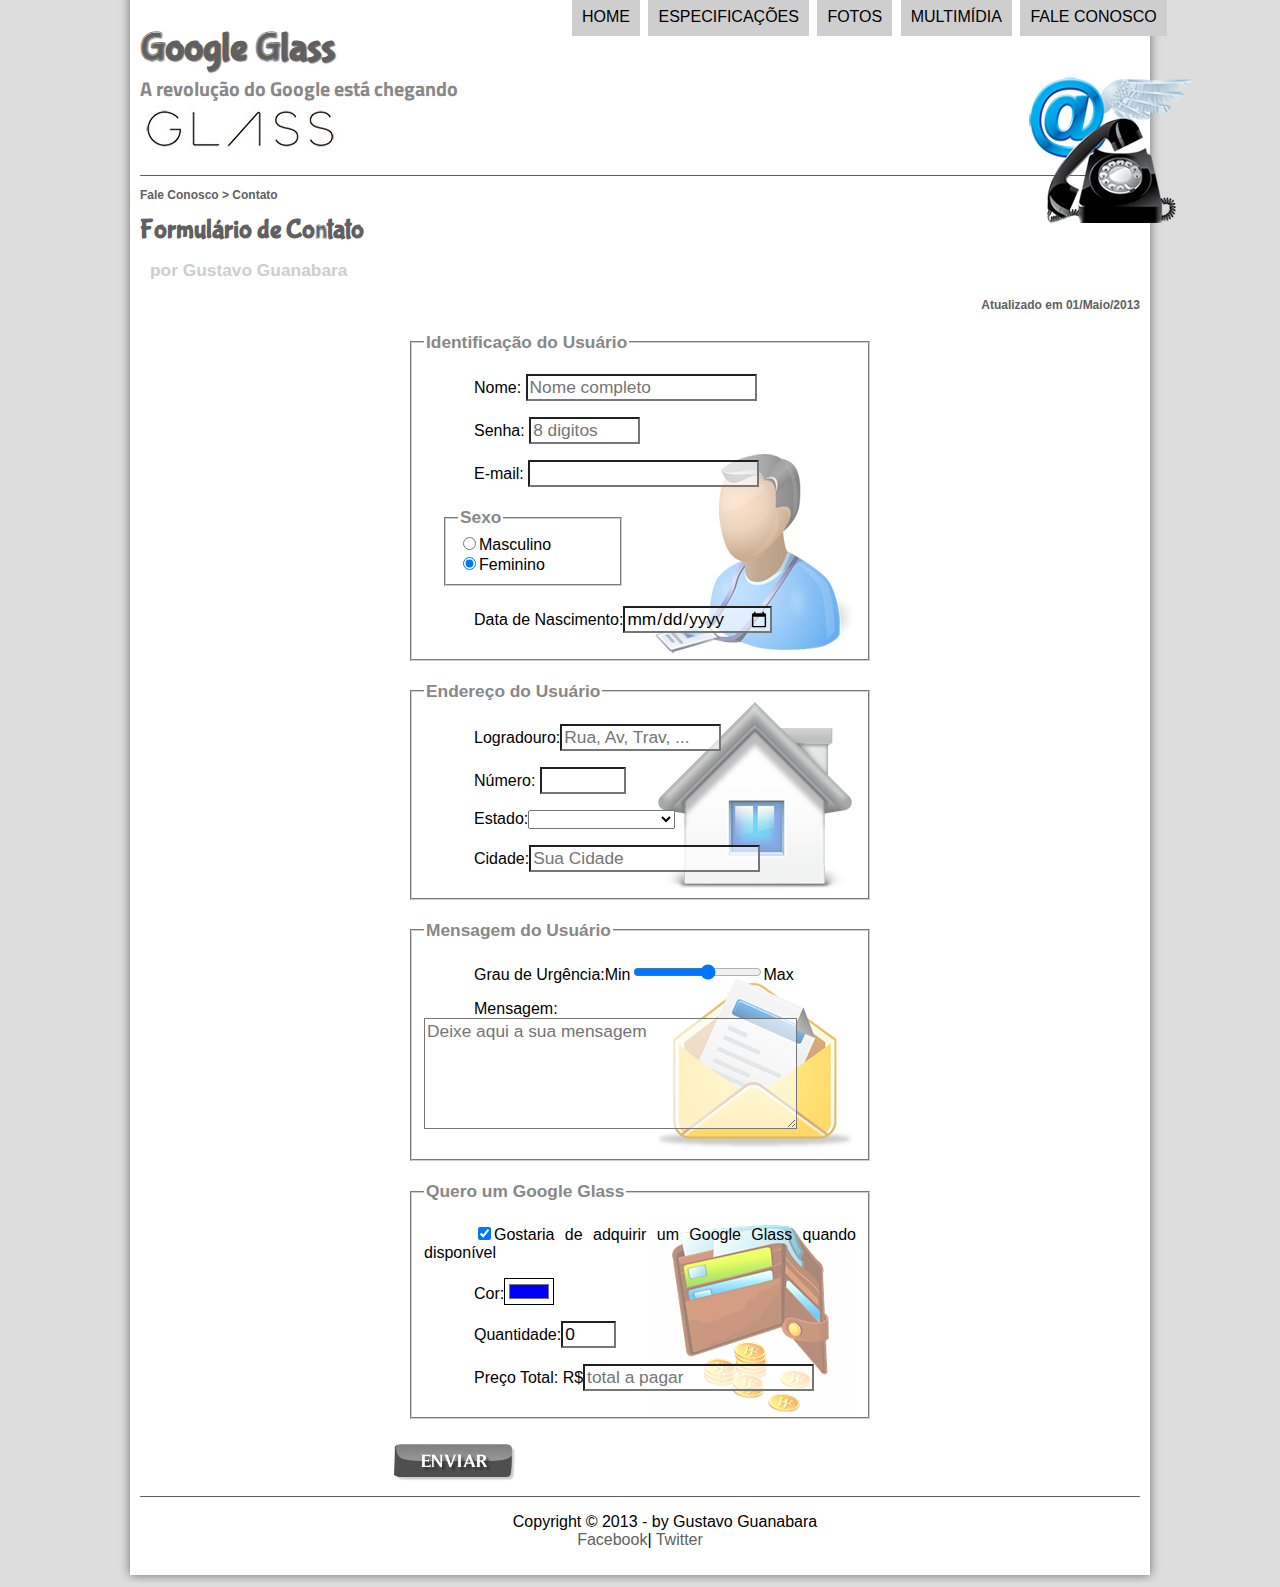
<file: fale-conosco.html>
<!DOCTYPE html>
<html lang="pt-br">
<head>
    <meta charset="UTF-8">
    <meta name="viewport" content="width=device-width, initial-scale=1.0">
    <link rel="stylesheet" href="_css/estilo.css" type="text/css">
    <link rel="stylesheet" href="_css/form.css" type="text/css">
    <title>Fale conosco</title>
    <script src="_javascript/funcoes.js"></script>
    <script>
        function calc_total(){
            var qtd = parseInt(document.getElementById('cQtd').value);
            tot = qtd * 1500;
            document.getElementById('cTot').value = tot;
        }
    </script>
</head>
<body>
<div id="interface">
<header id="cabecalho">
        <hgroup><!-- para titulos semelhantes -->
            <h1>Google Glass</h1>
            <h2>A revolução do Google está chegando</h2>
        </hgroup>
    <img id="icone" src="_imagens/contato.png">

<nav id="menu">
    <h1>Menu Principal</h1>
        <ul>
            <li onmouseover="mudaFoto('_imagens/Home.png')" onmouseout="mudaFoto('_imagens/contato.png')"><a href="index.html" >Home</a></li>
            <li onmouseover="mudaFoto('_imagens/especificacoes.png')"  onmouseout="mudaFoto('_imagens/contato.png')"><a href="specs.html">Especificações</a></li>
            <li onmouseover="mudaFoto('_imagens/fotos.png')"  onmouseout="mudaFoto('_imagens/contato.png')"><a href="fotos.html">Fotos</a></li>
            <li onmouseover="mudaFoto('_imagens/multimidia.png')"  onmouseout="mudaFoto('_imagens/contato.png')"><a href="multimidia.html">Multimídia</a></li>
            <li onmouseover="mudaFoto('_imagens/contato.png')"  onmouseout="mudaFoto('_imagens/contato.png')"><a href="fale-conosco.html">Fale  conosco</a></li>
        </ul>
</nav>
</header>
<section id="corpo-full">
    <article id="noticia-principal">
    <header id="cabecalho-artigo">
        <hgroup>
            <h3>Fale Conosco > Contato</h3>
            <h1>Formulário de Contato</h1>
            <h2>por Gustavo Guanabara</h2>
            <h3 class="direita">Atualizado em 01/Maio/2013</h3>
        </hgroup>
    </header>

<form method="POST" id="fcontato" action="mailto:thainaracaracol@gmail.com" oninput="calc_total();">
    <fieldset id="usuario">
        <legend>Identificação do Usuário</legend> 
        <p> <label for="cNome">Nome: <input type="text" name="tNome" id="cNome" size="20" maxlength="30" placeholder="Nome completo"></label></p>
        <p><label for="cSenha">Senha: <input type="password" name="tSenha" id="cSenha" size="8" maxlength="8" placeholder="8 digitos"></label></p>
        <p><label for="cEmail">E-mail: <input type="email" name="tEmail" id="cEmail" size="20" maxlength="40"></label></p>
            <fieldset id="sexo">
                <legend>Sexo</legend> 
                <input type="radio" name="tSexo" id="cMasc"><label for="cMasc">Masculino</label> <br>
                <input type="radio" name="tSexo" id="cFem" checked><label for="cFem">Feminino</label>
            </fieldset> 
        <p><label for="cNasc">Data de Nascimento:<input type="date" name="tNasc" id="cNasc"></label></p> 
    </fieldset> 

    <fieldset id="endereco">
        <legend>Endereço do Usuário</legend>
        <p><label for="cRua">Logradouro:<input type="text" name="tRua" id="cRua" size="13" maxlength="80" placeholder="Rua, Av, Trav, ..." ></label></p>
        <p><label for="cNum">Número: <input type="number" name="tNum" id="cNum" min="0" max="9999" ></label></p>
        <p><label for="cEst">Estado:</label><select name="tEst" id="cEst">
            <option value=""></option>
            <optgroup label="Região Sudeste">
                <option value="RJ">Rio de Janeiro</option>
                <option value="SP">São Paulo</option>
                <option value="MG">Minas Gerais</option>
            </optgroup>
            <optgroup label="Região Sul">
                <option value="PR">Paraná</option>
                <option value="SC">Santa Catarina</option>
                <option value="RS">Rio Grande do Sul</option>
            </optgroup> 
        </select></p>
        <p><label for="cCid">Cidade:<input type="text" name="tCid" id="cCid" size="20" maxlength="40" placeholder="Sua Cidade" list="cidades"></label></p>
        <datalist id="cidades">
            <option value="Rio de Janeiro"></option>
            <option value="Nova Iguaçu"></option>
            <option value="Niterói"></option>
            <option value="Belford Roxo"></option>
            <option value="São José dos Campos"></option>
            <option value="Aparecida"></option>
        </datalist>
    </fieldset>

    <fieldset id="mensagem">
        <legend>Mensagem do Usuário</legend>
            <p><label for="cUrg">Grau de Urgência:</label>Min<input type="range" name="tUrg" id="cUrg" min="0" max="10" step="2" >Max</p> 
            <p><label for="cMsg">Mensagem:</label> <textarea name="tMsg" id="cMsg" cols="35" rows="5" placeholder="Deixe aqui a sua mensagem"></textarea></p> 
    </fieldset>

    <fieldset id="pedido">
        <legend>Quero um Google Glass</legend>
            <p><input type="checkbox" name="tPed" id="cPed" checked><label for="cPed">Gostaria de adquirir um Google Glass quando disponível</label></p> 
            <p><label for="cCor">Cor:<input type="color" name="tCor" id="cCor" value="#0000FF"></label></p> 
            <p><label for="cQtd">Quantidade:<input type="number" name="tQtd" id="cQtd" min="0" max="5" value="0"></label></p> 
            <p><label for="cTot">Preço Total: R$<input type="text" name="tTot" id="cTot" placeholder="total a pagar" readonly></label></p> 
    </fieldset>

    <input type="image" src="_imagens/botao-enviar.png" name="tEnviar">

</form>
</article>
</section>
<footer id="rodape">
    <p>Copyright &copy; 2013 - by Gustavo Guanabara<br>
    <a href="https://www.facebook.com/cursosemvideo" target="_blank">Facebook</a>| 
    <a href="https://twitter.com/cursosemvideo" target="_blank">Twitter</a></p>
</footer>
</div>
</body>
</html>
</file>
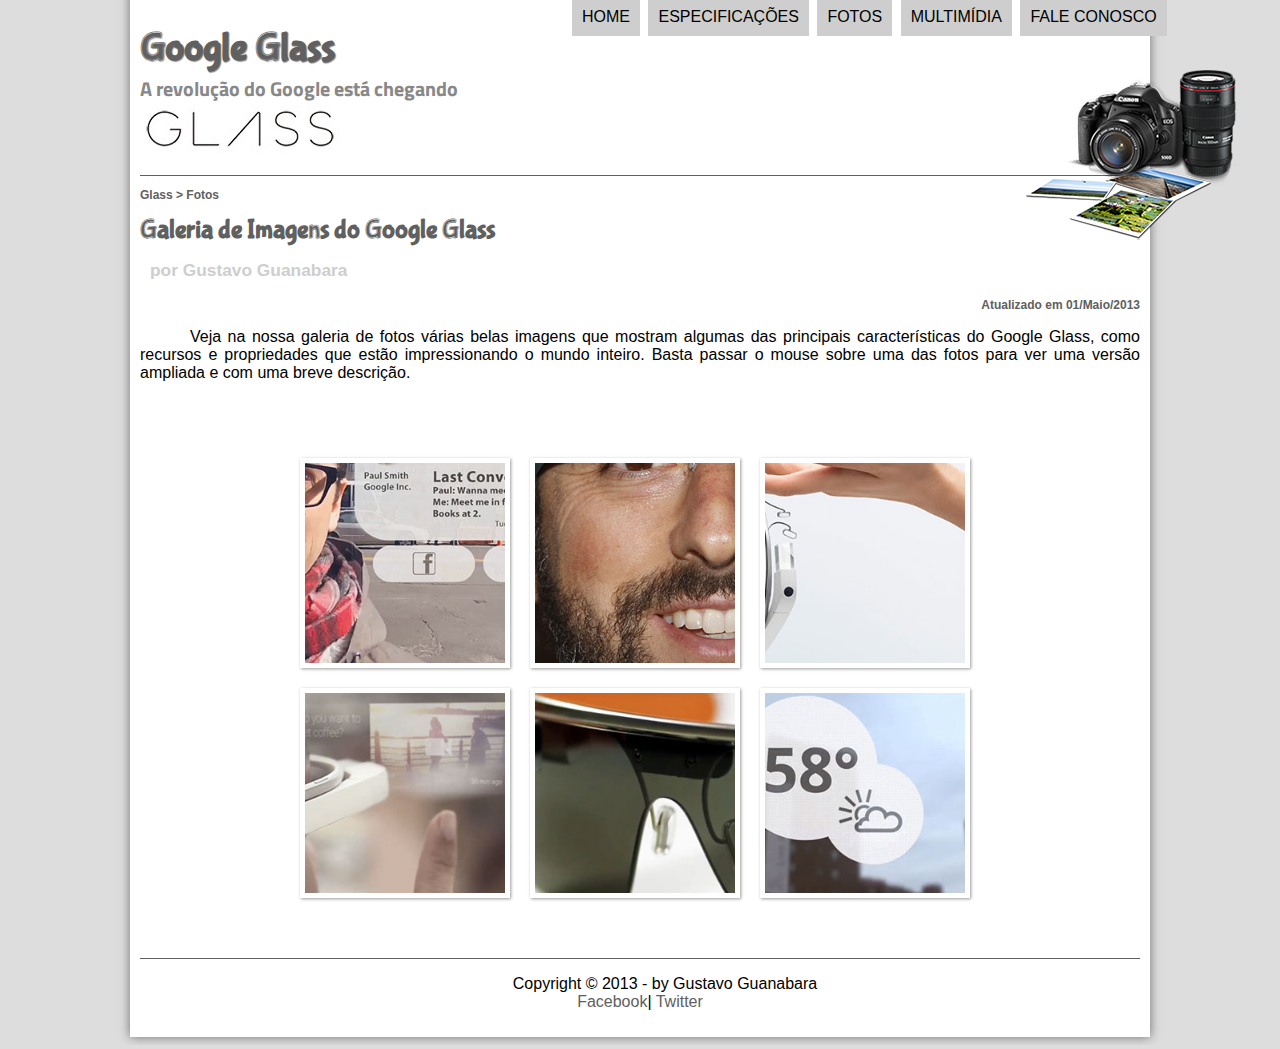
<file: fotos.html>
<!DOCTYPE html>
<html lang="pt-br">
<head>
    <meta charset="UTF-8">
    <meta name="viewport" content="width=device-width, initial-scale=1.0">
    <link rel="stylesheet" href="_css/estilo.css" type="text/css">
    <link rel="stylesheet" href="_css/fotos.css" type="text/css">
    <title>Tudo sobre Google Glass</title>
    <script src="_javascript/funcoes.js"></script>
</head>
<body>
<div id="interface">
<header id="cabecalho">
        <hgroup><!-- para titulos semelhantes -->
            <h1>Google Glass</h1>
            <h2>A revolução do Google está chegando</h2>
        </hgroup>
    <img id="icone" src="_imagens/fotos.png">

<nav id="menu">
    <h1>Menu Principal</h1>
        <ul>
            <li onmouseover="mudaFoto('_imagens/Home.png')" onmouseout="mudaFoto('_imagens/fotos.png')"><a href="index.html" >Home</a></li>
            <li onmouseover="mudaFoto('_imagens/especificacoes.png')"  onmouseout="mudaFoto('_imagens/fotos.png')"><a href="specs.html">Especificações</a></li>
            <li onmouseover="mudaFoto('_imagens/fotos.png')"  onmouseout="mudaFoto('_imagens/fotos.png')"><a href="fotos.html">Fotos</a></li>
            <li onmouseover="mudaFoto('_imagens/multimidia.png')"  onmouseout="mudaFoto('_imagens/fotos.png')"><a href="multimidia.html">Multimídia</a></li>
            <li onmouseover="mudaFoto('_imagens/contato.png')"  onmouseout="mudaFoto('_imagens/fotos.png')"><a href="fale-conosco.html">Fale  conosco</a></li>
        </ul>
</nav>
</header>

<article id="noticia-principal">
    <header id="cabecalho-artigo">
        <hgroup>
            <h3>Glass > Fotos</h3>
            <h1>Galeria de Imagens do Google Glass</h1>
            <h2>por Gustavo Guanabara</h2>
            <h3 class="direita">Atualizado em 01/Maio/2013</h3>
        </hgroup>
    </header>

    <p>Veja na nossa galeria de fotos várias belas imagens que mostram algumas das principais características do Google Glass, como recursos e propriedades que estão impressionando o mundo inteiro. Basta passar o mouse sobre uma das fotos para ver uma versão ampliada e com uma breve descrição.</p> 

<ul id="album-fotos">
    <li id="foto01"><span>Agenda e lembretes</span></li> 
    <li id="foto02"><span>Sergey Brin usando o Glass</span></li>
    <li id="foto03"><span>Leve e compacto</span></li>
    <li id="foto04"><span>Sensação de uma tela de 50"</span></li>
    <li id="foto05"><span>Vários tipos de lente</span></li>
    <li id="foto06"><span>Informações importantes</span></li>
</ul>
</article>
<footer id="rodape">
    <p>Copyright &copy; 2013 - by Gustavo Guanabara<br>
    <a href="https://www.facebook.com/cursosemvideo" target="_blank">Facebook</a>| 
    <a href="https://twitter.com/cursosemvideo" target="_blank">Twitter</a></p>
</footer>
</div>
</body>
</html>
</file>
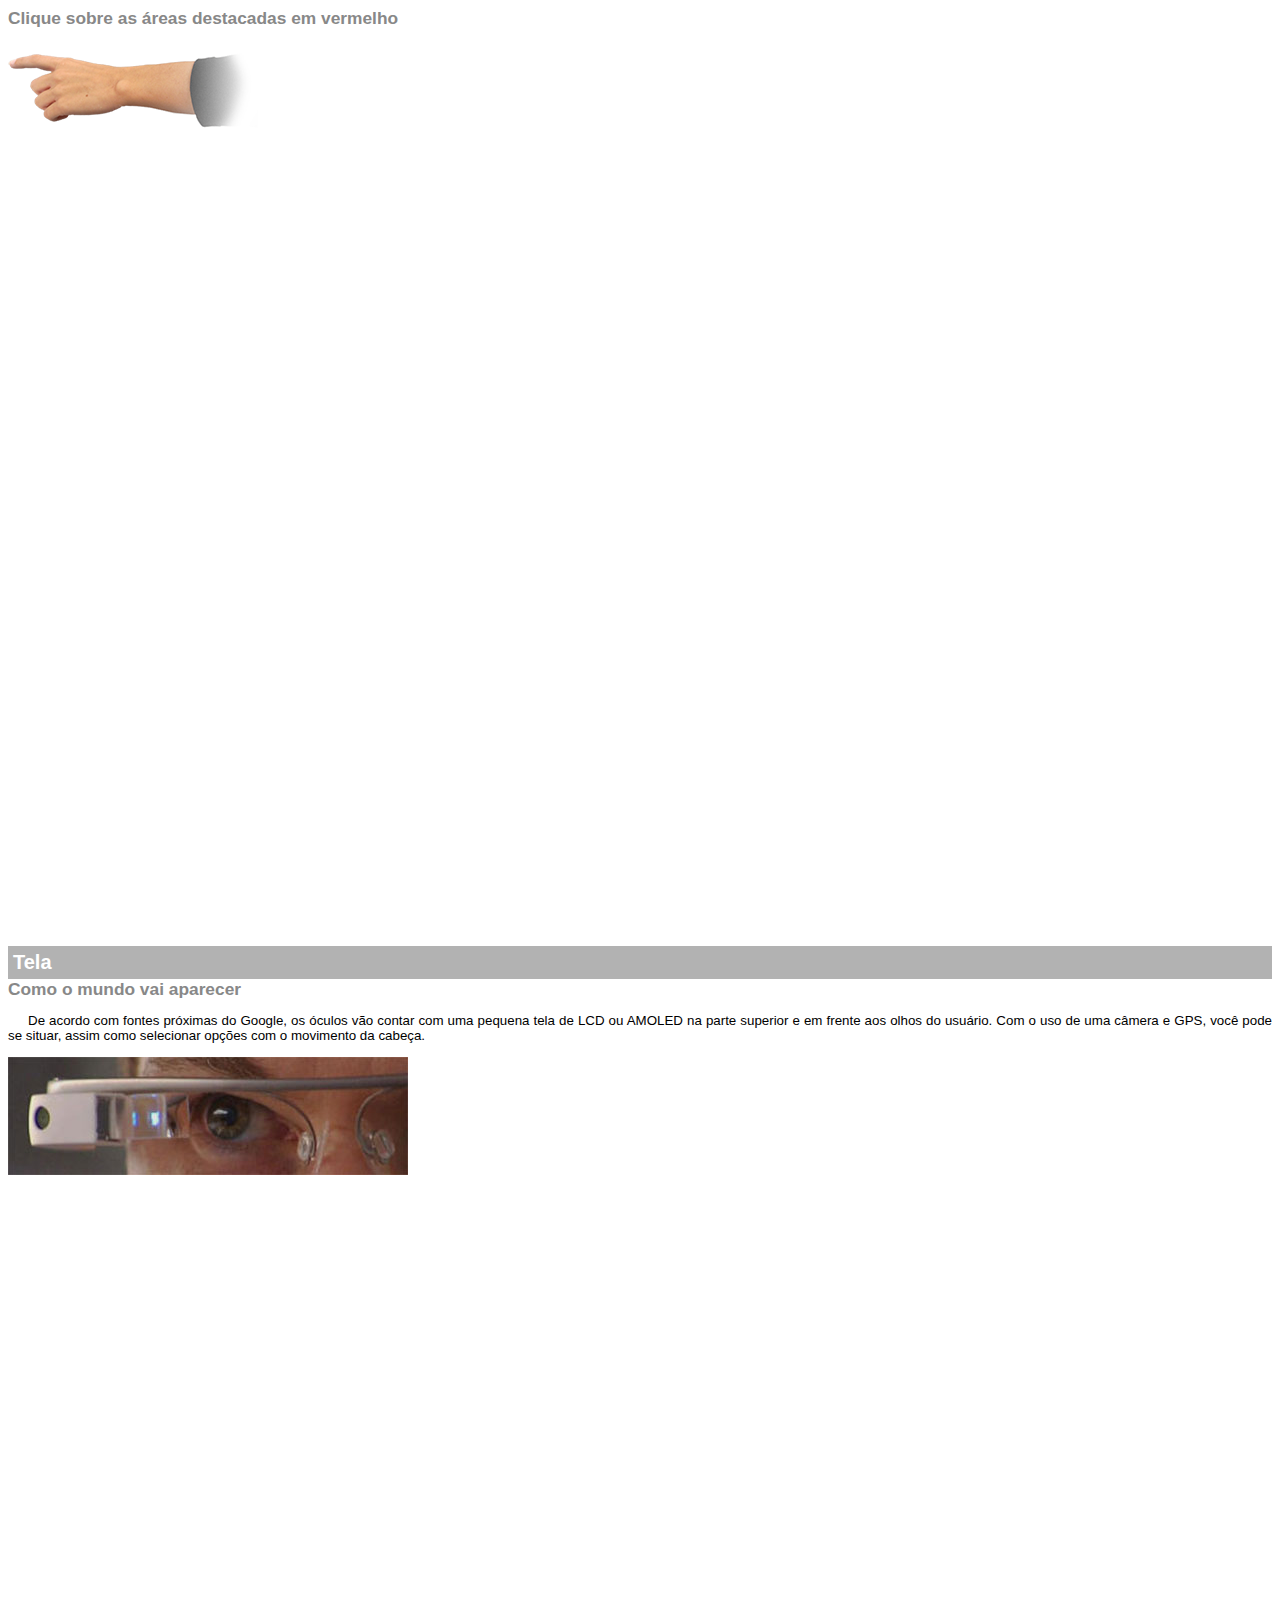
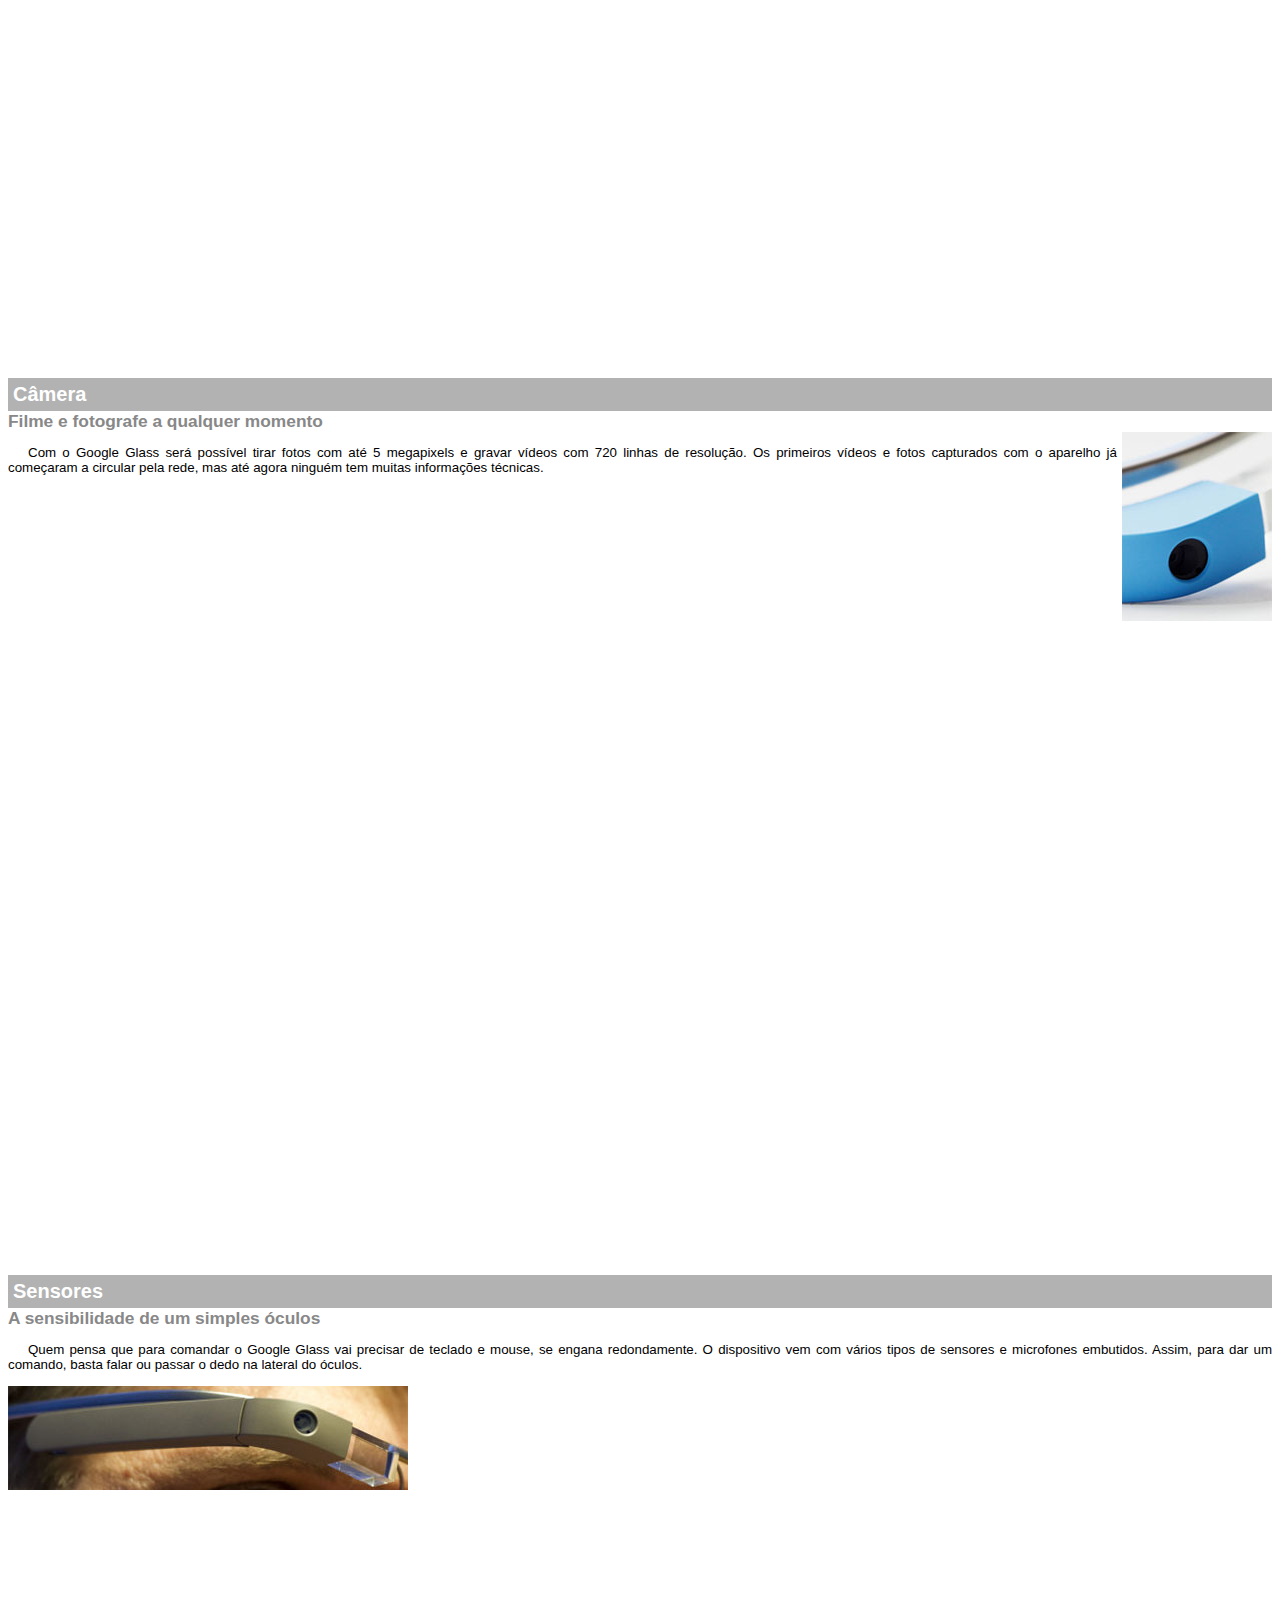
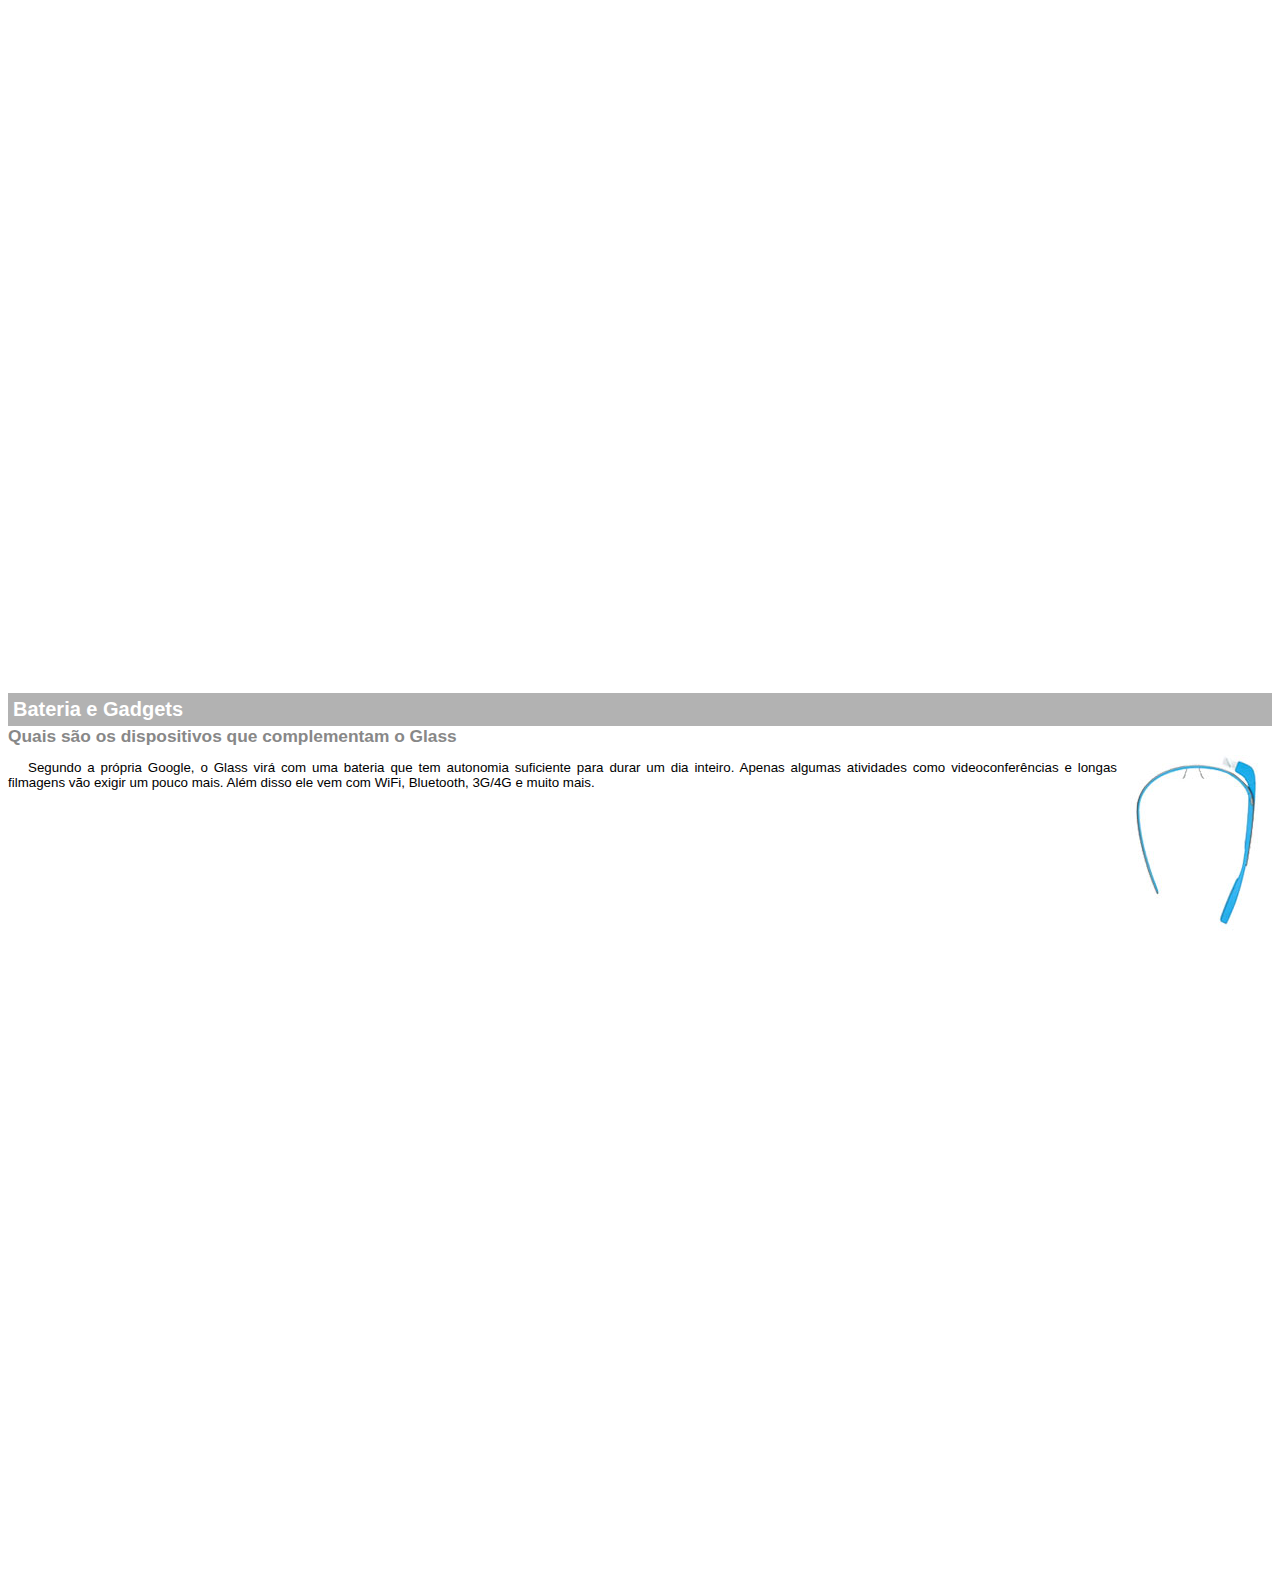
<file: google-glass.html>
<!DOCTYPE html>
<html lang="pt">
<head>
    <meta charset="UTF-8">
    <meta name="viewport" content="width=device-width, initial-scale=1.0">
    <title>Informações sobre o google glass</title>
    <style>
        body{
            font-family: arial;
            font-size: 10pt;
        }
        p{
            text-align: justify;
            text-indent: 20px;
        }
        article h1{
            font-size: 15pt;
            color: white;
            background-color: rgba(0, 0, 0, 0.3);
            padding: 5px;
            margin: 0px;
        }
        article h2{
            font-size: 13pt;
            color: #888888;
            margin: 0px;
        }
        article{
            margin-bottom: 800px;
        }
        img.img-dir{
            display: block;
            float: right;
            margin-left: 5px;
        }
    </style>
</head>
<body>

<article id="topo">
    <hader> 
        <h2> Clique sobre as áreas destacadas em vermelho </h2>
    </hader>
<img src="_imagens/mao.png" alt="Mão apontando para a esquerda">
</article> 

<article id="tela">
    <hader> 
        <h1>Tela</h1>
        <h2>Como o mundo vai aparecer</h2>
    </hader>
        <p>De acordo com fontes próximas do Google, os óculos vão contar com uma pequena tela de LCD ou AMOLED na parte superior e em frente aos olhos do usuário. Com o uso de uma câmera e GPS, você pode se situar, assim como selecionar opções com o movimento da cabeça.</p> 
<img src="_imagens/det-tela.jpg" alt="Tela do google glass">
</article>

<article id="camera">
    <hader>
        <h1>Câmera</h1>
        <h2>Filme e fotografe a qualquer momento</h2>
    </hader>
<img src="_imagens/det-camera.jpg" alt="Câmera do Google Glass" class="img-dir">
        <p>Com o Google Glass será possível tirar fotos com até 5 megapixels e gravar vídeos com 720 linhas de resolução. Os primeiros vídeos e fotos capturados com o aparelho já começaram a circular pela rede, mas até agora ninguém tem muitas informações técnicas.</p> 

</article>

<article id="sensores">
    <hader>
        <h1>Sensores</h1>
        <h2>A sensibilidade de um simples óculos</h2>
    </hader>
        <p>Quem pensa que para comandar o Google Glass vai precisar de teclado e mouse, se engana redondamente. O dispositivo vem com vários tipos de sensores e microfones embutidos. Assim, para dar um comando, basta falar ou passar o dedo na lateral do óculos.</p>
<img src="_imagens/det-touch.jpg" alt="Sensores do Google Glass">
</article>

<article id="gadgets">
    <hader>
        <h1>Bateria e Gadgets</h1>
        <h2>Quais são os dispositivos que complementam o Glass</h2>
    </hader>
<img src="_imagens/det-bateria.jpg" alt="Bateria do Google Glass" class="img-dir">
        <p>Segundo a própria Google, o Glass virá com uma bateria que tem autonomia suficiente para durar um dia inteiro. Apenas algumas atividades como videoconferências e longas filmagens vão exigir um pouco mais. Além disso ele vem com WiFi, Bluetooth, 3G/4G e muito mais.</p>
</article>

</body>
</html>
</file>
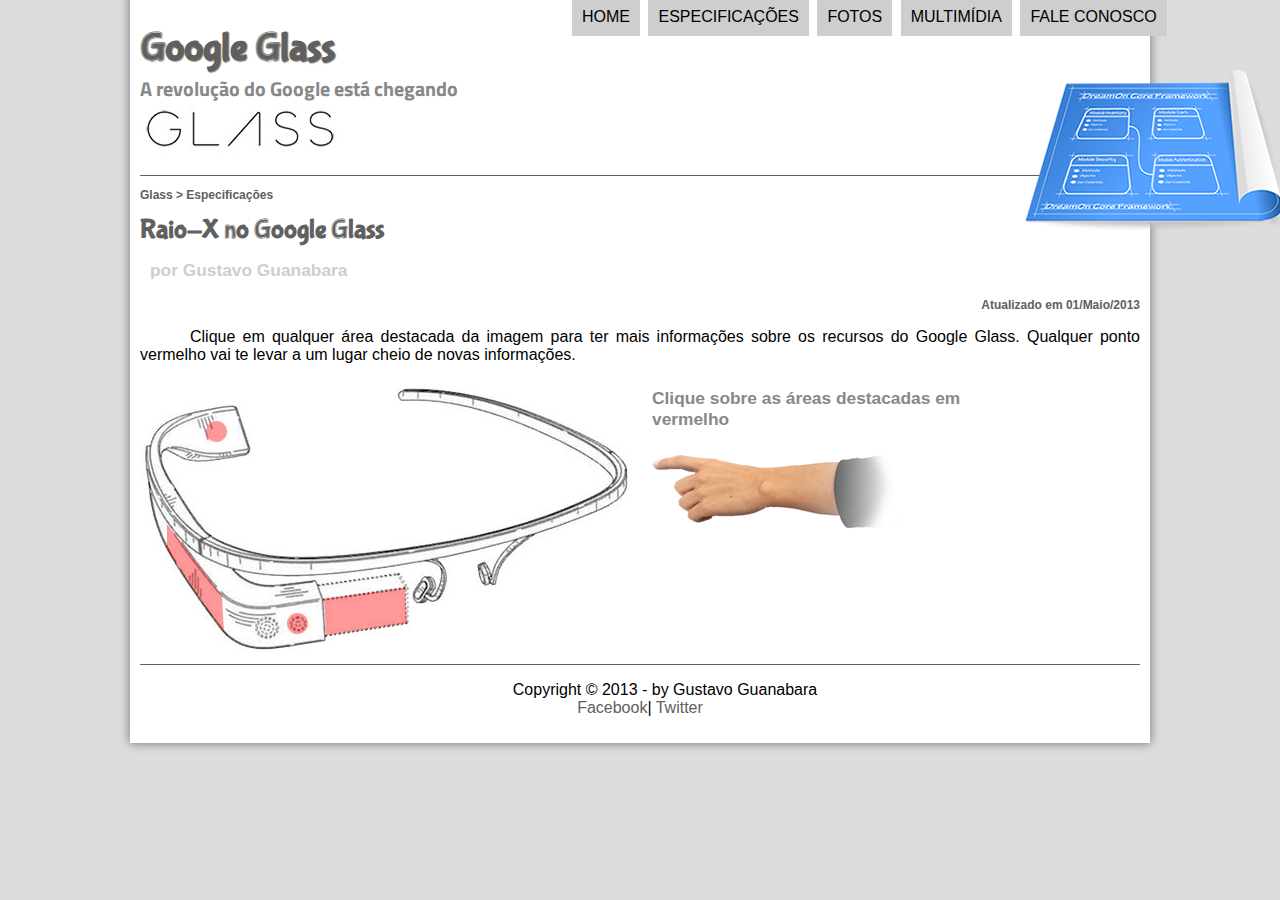
<file: specs.html>
<!DOCTYPE html>
<html lang="pt-br">
<head>
    <meta charset="UTF-8">
    <meta name="viewport" content="width=device-width, initial-scale=1.0">
    <link rel="stylesheet" href="_css/estilo.css" type="text/css">
    <link rel="stylesheet" href="_css/specs.css" type="text/css">
    <title>Tudo sobre Google Glass</title>
    <script src="_javascript/funcoes.js"></script>
</head>
<body>
<div id="interface">
<header id="cabecalho">
        <hgroup><!-- para titulos semelhantes -->
            <h1>Google Glass</h1>
            <h2>A revolução do Google está chegando</h2>
        </hgroup>
    <img id="icone" src="_imagens/especificacoes.png">

<nav id="menu">
    <h1>Menu Principal</h1>
        <ul>
            <li onmouseover="mudaFoto('_imagens/Home.png')" onmouseout="mudaFoto('_imagens/especificacoes.png')"><a href="index.html" >Home</a></li>
            <li onmouseover="mudaFoto('_imagens/especificacoes.png')"  onmouseout="mudaFoto('_imagens/especificacoes.png')"><a href="specs.html">Especificações</a></li>
            <li onmouseover="mudaFoto('_imagens/fotos.png')"  onmouseout="mudaFoto('_imagens/especificacoes.png')"><a href="fotos.html">Fotos</a></li>
            <li onmouseover="mudaFoto('_imagens/multimidia.png')"  onmouseout="mudaFoto('_imagens/especificacoes.png')"><a href="multimidia.html">Multimídia</a></li>
            <li onmouseover="mudaFoto('_imagens/contato.png')"  onmouseout="mudaFoto('_imagens/especificacoes.png')"><a href="fale-conosco.html">Fale  conosco</a></li>
        </ul>
</nav>
</header>
<section id="corpo-full">
    <article id="noticia-principal">
        <header id="cabecalho-artigo">
            <hgroup>
                <h3>Glass > Especificações</h3>
                <h1>Raio-X no Google Glass</h1>
                <h2>por Gustavo Guanabara</h2>
                <h3 class="direita">Atualizado em 01/Maio/2013</h3>
            </hgroup>
        </header>
<p>Clique em qualquer área destacada da imagem para ter mais informações sobre os recursos do Google Glass. Qualquer ponto vermelho vai te levar a um lugar cheio de novas informações.</p> 

    <section id="conteudo">
        <img src="_imagens/glass-esquema-marcado.jpg" usemap="#meumapa">
        <map name="meumapa">
            <area shape="poly" coords="187,222,264,210,,267,243,189,254" href="google-glass.html#tela" target="janela">
            <area shape="circle" coords="158,243,12" href="google-glass.html#camera" target="janela">
            <area shape="circle" coords="76,52,12" href="google-glass.html#gadgets" target="janela">
            <area shape="poly" coords="29,147,83,216,84,249,27,169" href="google-glass.html#sensores" target="janela">
        </map>
        <iframe src="google-glass.html"  name="janela" id="frame-spec" scrolling="no"></iframe>
    </section>
    </article>
</section>
<footer id="rodape">
    <p>Copyright &copy; 2013 - by Gustavo Guanabara<br>
    <a href="https://www.facebook.com/cursosemvideo" target="_blank">Facebook</a>| 
    <a href="https://twitter.com/cursosemvideo" target="_blank">Twitter</a></p>
</footer>
</div>
</body>
</html>
</file>
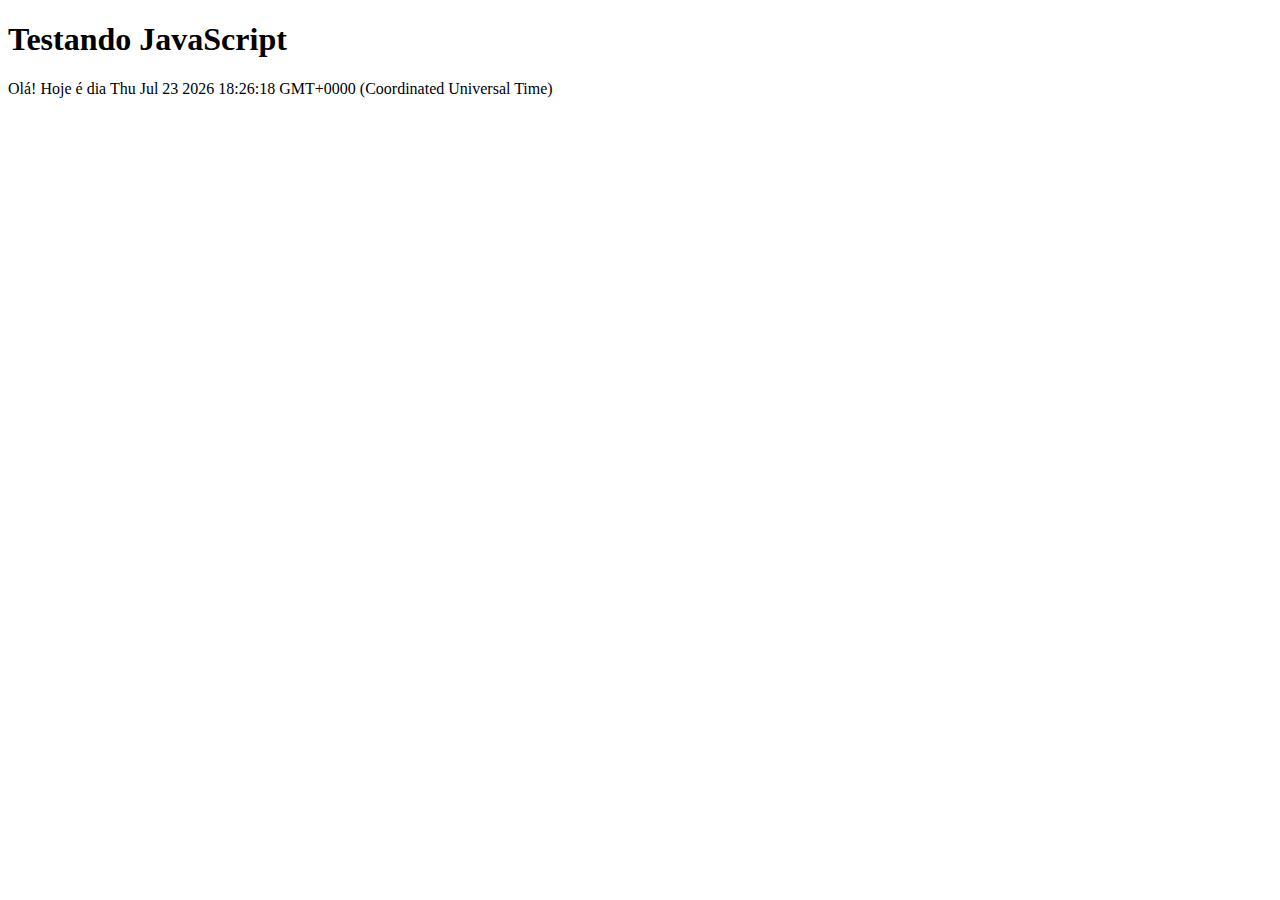
<file: testejs.html>
<!DOCTYPE html>
<html lang="pt">
<head>
    <meta charset="UTF-8">
    <meta name="viewport" content="width=device-width, initial-scale=1.0">
    <title>Teste JavaScript</title>
</head>
<body>
    <h1>Testando JavaScript</h1>
    <script>
        document.write("Olá! Hoje é dia " + Date());
    </script>
</body>
</html>
</file>
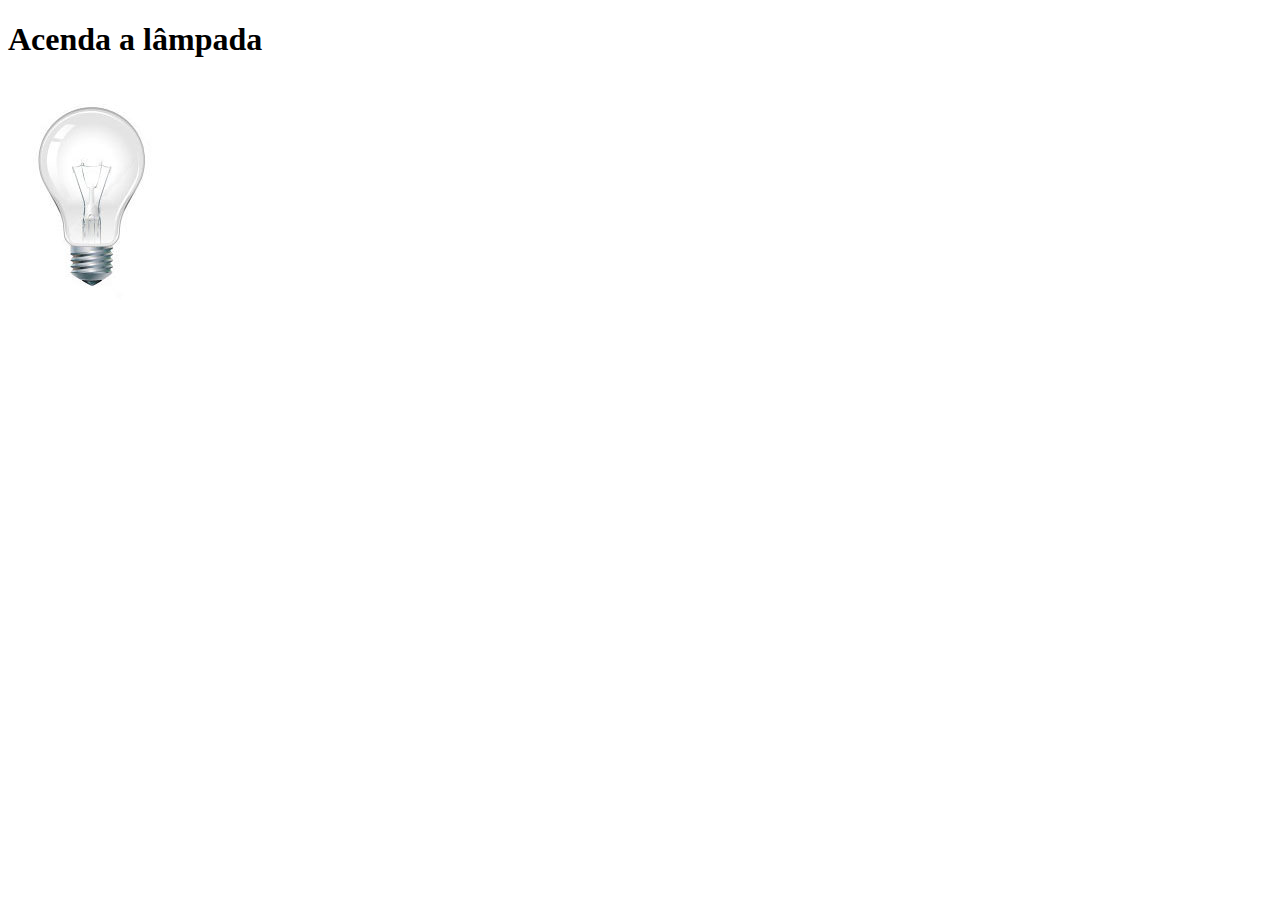
<file: testejs02.html>
<!DOCTYPE html>
<html lang="pt">
<head>
    <meta charset="UTF-8">
    <meta name="viewport" content="width=device-width, initial-scale=1.0">
    <title>Teste JavaScript</title>
    <script>
        function acendeLampada(){
            document.getElementById("luz").src="_imagens/lampada-acesa.jpg";
        }
        function apagaLampada(){
            document.getElementById("luz").src="_imagens/lampada-apagada.jpg";
        }
        function quebraLampada(){
            document.getElementById("luz").src="_imagens/lampada-quebrada.jpg";
        }
    </script>
</head>
<body>
    <h1>Acenda a lâmpada</h1>
    <img src="_imagens/lampada-apagada.jpg" id="luz" onmousemove="acendeLampada()" onmouseout="apagaLampada()" onclick="quebraLampada()">
</body>
</html>
</file>
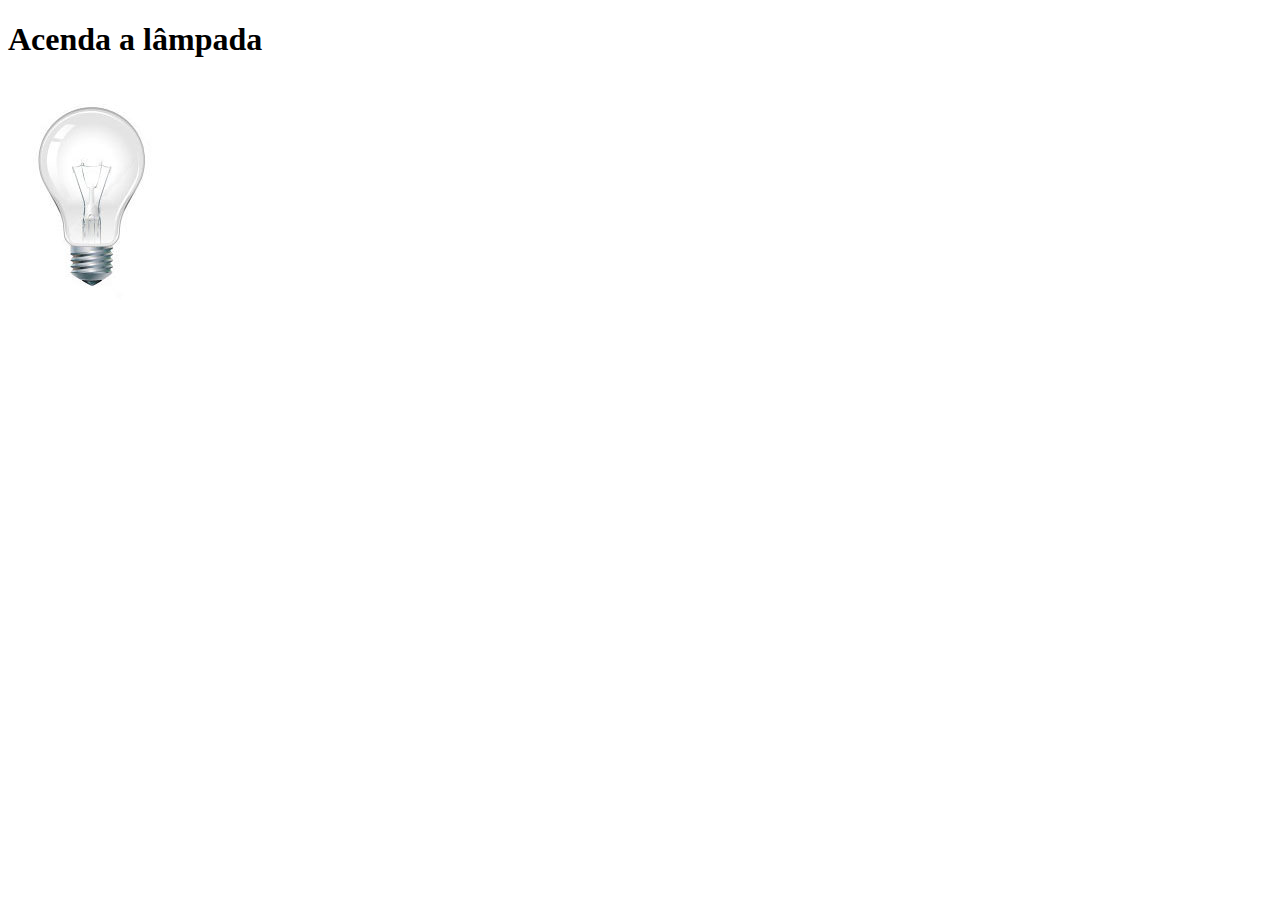
<file: testejs03.html>
<!DOCTYPE html>
<html lang="pt">
<head>
    <meta charset="UTF-8">
    <meta name="viewport" content="width=device-width, initial-scale=1.0">
    <title>Teste JavaScript</title>
    <script>
        var quebrada = false;
        function mudaLampada(tipo){
            if(!quebrada){
                document.getElementById("luz").src = "_imagens/"+ tipo + ".jpg";
                if(tipo == 'lampada-quebrada'){
                    quebrada = true;
                }           
            }
        }
    </script>
</head>
<body>
    <h1>Acenda a lâmpada</h1>
    <img src="_imagens/lampada-apagada.jpg" id="luz" onmousemove="mudaLampada('lampada-acesa')" onmouseout="mudaLampada('lampada-apagada')" onclick="mudaLampada('lampada-quebrada')">
</body>
</html>
</file>
<file: _css/estilo.css>
@charset "UTF-8";
@import url('https://fonts.googleapis.com/css2?family=Titillium+Web:ital@1&display=swap');
@font-face{
    font-family:'FonteLogo';
    src: url("../_fonts/bubblegum-sans-regular.otf");
}

body{
    background-color: #dddddd;
    font-family: Arial, Helvetica, sans-serif;
}

p{
    text-align: justify;
    text-indent: 50px;
}

a{
    color:#606060;
    text-decoration: none;
}

a:hover{
    text-decoration: underline;
}

div#interface{
    width: 1000px;
    background-color: white;
    margin: -20px auto 0px auto;
    box-shadow: 0px 0px 10px rgba(0, 0, 0, 0.5);
    padding: 10px;
}

header#cabecalho img#icone{
    position: absolute;
    left: 1025px;
    top: 70px;
}

header#cabecalho{
    border-bottom: 1px #606060 solid;
    height: 150px;
    background: url("../_imagens/glass-logo-peq.jpg") no-repeat 0px 80px;

}

header#cabecalho h1{
    font-family: 'FonteLogo', sans-serif;
    font-size: 30pt;
    color: #606060;
    text-shadow: 1px 1px 1px rgba(0, 0, 0, 0.5);
    padding: 0px;
    margin-bottom: 0px;
}

header#cabecalho h2{
    font-family: 'Titillium Web', sans-serif;
    color:#888888;
    font-size: 15pt;
    padding: 0px;
    margin-top: 2px;
}

/*Formatação de imagens com legendas*/

figure.foto-legenda{
    position: relative;
    border:8px solid white;
    box-shadow: 1px 1px 4px black;
}

figure.foto-legenda img{
    width: 100%;
    height: 100%;
}

figure.foto-legenda figcaption{
    opacity: 0;
    position: absolute;
    top: 0px;
    color: white;
    background-color: rgba(0,0, 0, 0.4);
    width: 100%;
    height: 100%;
    padding: 10px;
    box-sizing: border-box;
    transition: opacity 1s;
}

figure.foto-legenda:hover figcaption{
    opacity: 1;
}

/*Formatação do menu*/

nav#menu{
    display: block;
}

nav#menu ul{
    list-style: none;
    text-transform: uppercase;
    position: absolute;
    top: -20px;
    left: 530px;
}

nav#menu li{
    display: inline-block;
    background-color: #cecece;
    padding: 10px;
    margin: 2px;
    transition: background-color 1s;
}

nav#menu li:hover{
    background-color: #606060;
}

nav#menu h1{
    display: none;
}

nav#menu a{
    color:black;
    text-decoration: none;
    transition: color 1s;
}

nav#menu a:hover{
    color: #ffffff;
}

section#corpo{
    display: block;
    width: 500px;
    float: left;
    border-right: 1px solid #606060;
    padding-right:15px ;
}

article#noticia-principal h2{
    font-size: 13pt;
    color: #606060;
    background-color: #dddddd;
    padding: 5px 0px 5px 10px;
    margin: 10px 0px 10px 0px;
}

header#cabecalho-artigo h1{
    font-family: 'FonteLogo', sans-serif;
    font-size: 20pt;
    color: #606060;
    margin-bottom: 0px;
    margin-top: 0px;
}

.direita{
    text-align: right;
}

header#cabecalho-artigo h2{
    font-size: 13pt;
    color: #cecece;
    background-color: #ffffff;
}

header#cabecalho-artigo h3{
    font-size: 12px;
    color: #606060;

}

table#Tabelaspec{
    border: 1px solid #606060;
    border-spacing: 0px;
    margin-left: auto;
    margin-right: auto;
}

table#Tabelaspec td{
    border: 1px solid #606060;
    padding: 10px;
    text-align: right;
    vertical-align: top;
}

table#Tabelaspec td.ce{
    color: white;
    background-color: #606060;
    vertical-align: top;
    font-weight: bold;
}

table#Tabelaspec td.cd{
    background-color: #cecece;
    text-align: left;
}

table#Tabelaspec caption{
    color: #888888;
    font-size: 13pt;
    font-weight: bold;
}

table#Tabelaspec caption span{
    display: block;
    float: right;
    color: black;
    font-size: 8pt;
    margin-top: 10px;
}

aside#Lateral{
    display: block;
    width: 425px;
    float: right;
    background-color: #dddddd;
    padding: 10px;
    margin-top: 15px;
    box-shadow: 2px 2px 2px rgba(0, 0, 0, 0.5);
}

aside#Lateral h1{
    font-family: 'FonteLogo';
    font-size: 12pt;
    color: #606060;
    margin-top: 0px;
}

aside#Lateral h2{
    background-color: #606060;
    font-size: 13pt;
    color: white;
    padding: 5px;
}

footer#rodape{
    clear: both;
    border-top: 1px solid #606060;
}

footer#rodape p{
    text-align: center;
}
</file>
<file: _css/form.css>
@charset "UTF-8";

form{
    width: 500px;
    margin: auto;
}

input, textarea{
    font-family: sans-serif;
    font-weight: normal;
    font-size: 13pt;
    background-color: rgba(255, 255, 255, 0.6);
}

input:hover, textarea:hover{
    background-color: #dddddd;
}

legend{
    color: #888888;
    font-weight: bold;
    font-size: 13pt;
    font-family: sans-serif;
}

fieldset{
    border-color: #cecece;
    margin: 20px;
}

fieldset#sexo{
    width: 150px;
}

fieldset#usuario{
    background: url("../_imagens/icone-contato.png") no-repeat 95% 95%;
}

fieldset#endereco{
    background: url("../_imagens/icone-endereco.png") no-repeat 95% 95%;    
}

fieldset#mensagem{
    background: url("../_imagens/icone-mensagem.png") no-repeat 95% 95%;    
}

fieldset#pedido{
    background: url("../_imagens/icone-pagamento.png") no-repeat 95% 95%;    
}
</file>
<file: _css/fotos.css>
@charset "UTF-8";

ul#album-fotos li span{
    opacity: 0;
    color: white;
    text-shadow: 1px 1px 1px black;
    background-color: rgba(0, 0, 0, 0.3);
    font-size: 9pt;
    line-height: 370px;
    padding: 5px;
}

ul#album-fotos li:hover{
    transform: scale(1.5);
}

ul#album-fotos li:hover span{
    opacity: 1;
}

ul#album-fotos{
    width: 700px;
    margin: 0 auto;
    padding: 50px;
    overflow: hidden;
    list-style: none;
}

ul#album-fotos li{
    float: left;
    width: 200px;
    height: 200px;
    margin: 10px;
    border: 5px solid white;
    background-color: white;
    box-shadow: 1px 1px 3px rgba(0, 0, 0, 0.4);
    transition: all 0.5s ease-in;
}

ul#album-fotos li#foto01{
    background: url('../_imagens/galeria-01.jpg') no-repeat;
    background-position: 50% 50%;
    background-size: 400px 400px;
    background-color: white;
}

ul#album-fotos li#foto01:hover{
    background-position: 0px 0px;
    background-size: 200px 200px;
}

ul#album-fotos li#foto02{
    background: url('../_imagens/galeria-02.jpg') no-repeat;
    background-position: 50% 50%;
    background-size: 400px 400px;
    background-color: white;
}

ul#album-fotos li#foto02:hover{
    background-position: 0px 0px;
    background-size: 200px 200px;
}

ul#album-fotos li#foto03{
    background: url('../_imagens/galeria-03.jpg') no-repeat;
    background-position: 50% 50%;
    background-size: 400px 400px;
    background-color: white;
}

ul#album-fotos li#foto03:hover{
    background-position: 0px 0px;
    background-size: 200px 200px;
}

ul#album-fotos li#foto04{
    background: url('../_imagens/galeria-04.jpg') no-repeat;
    background-position: 50% 50%;
    background-size: 400px 400px;
    background-color: white;
}

ul#album-fotos li#foto04:hover{
    background-position: 0px 0px;
    background-size: 200px 200px;
}

ul#album-fotos li#foto05{
    background: url('../_imagens/galeria-05.jpg') no-repeat;
    background-position: 50% 50%;
    background-size: 400px 400px;
    background-color: white;
}

ul#album-fotos li#foto05:hover{
    background-position: 0px 0px;
    background-size: 200px 200px;
}

ul#album-fotos li#foto06{
    background: url('../_imagens/galeria-06.jpg') no-repeat;
    background-position: 50% 50%;
    background-size: 400px 400px;
    background-color: white;
}

ul#album-fotos li#foto06:hover{
    background-position: 0px 0px;
    background-size: 200px 200px;
}
</file>
<file: _css/specs.css>
@charset "UTF-8";

section#conteudo{
    width: 1000px;
    margin: auto;
}

iframe#frame-spec{
    width: 400px;
    height: 280px;
    border: none;
    overflow: hidden;
}
</file>
